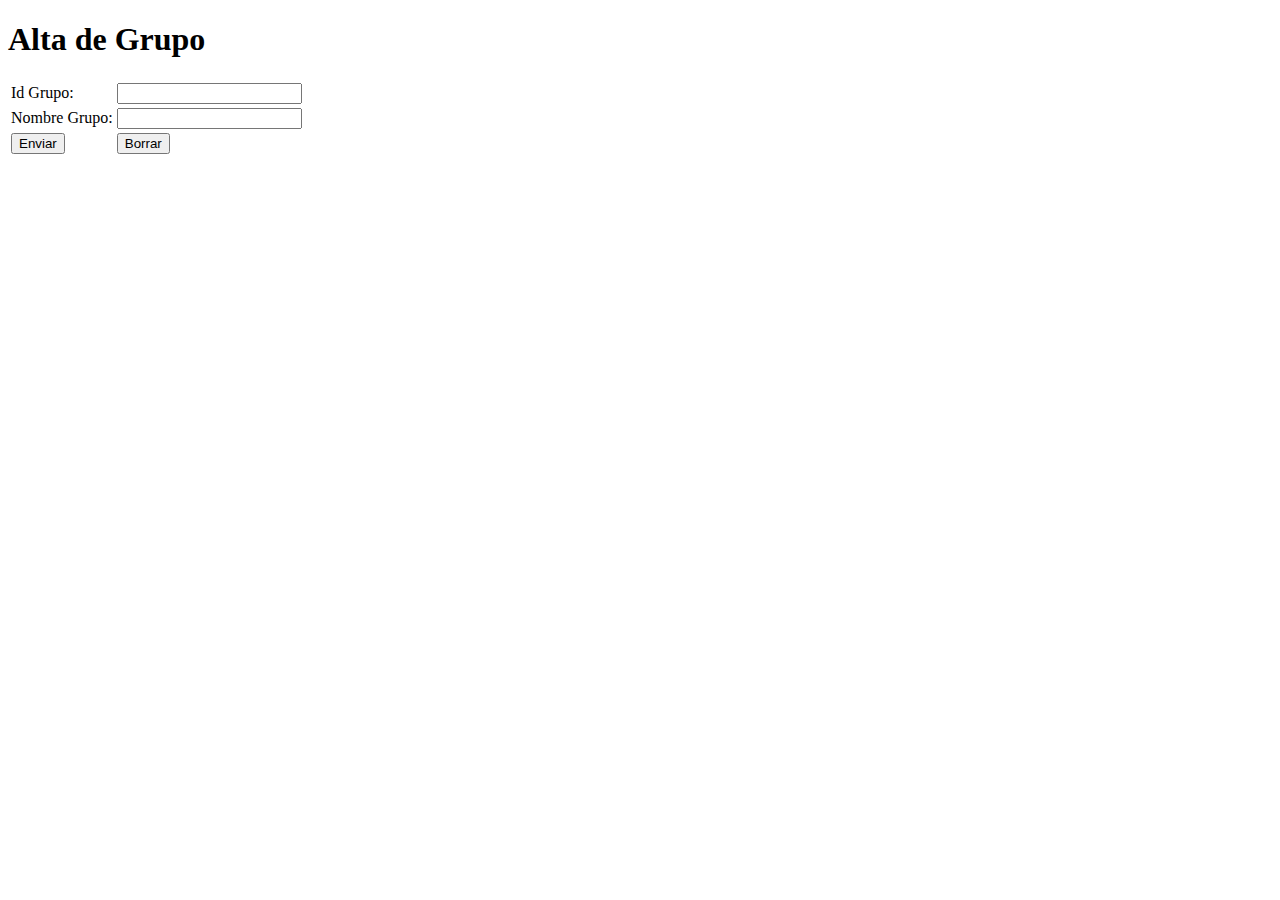
<file: Capa Negocio/CapaNegocioServlets/src/main/webapp/altaGrupo.html>
<!DOCTYPE html>
<html>
<head>
<meta charset="ISO-8859-1">
<title>Alta de Grupo</title>
</head>
<body>
<h1>Alta de Grupo</h1>
<form action="RegistroGrupo" method="post">
	<table>
		<tr>
			<td><label for="idgrupo">Id Grupo:</label></td>
			<td><input id="idgrupo" type="text" name="idgrupo"></td>
		</tr>
		<tr>
			<td><label for="nombre">Nombre Grupo:</label></td>
			<td><input id="nombregrupo" type="text" name="nombregrupo"></td>
		</tr>
			<td><input value="Enviar" type="submit"></td>
			<td><input value="Borrar" type="reset"></td>
		</tr>
	</table>
</form>

</body>
</html>
</file>
